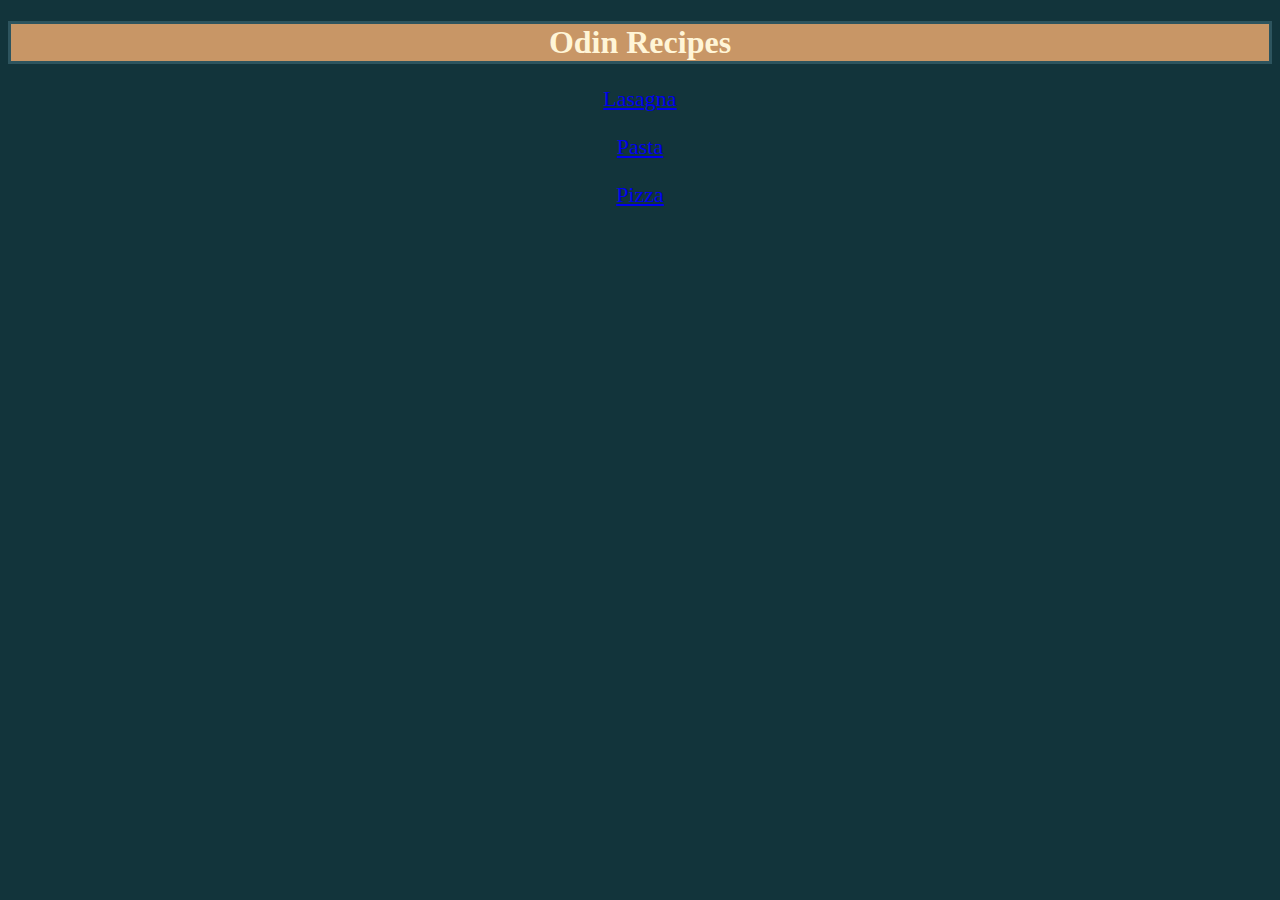
<file: index.html>
<!DOCTYPE html>

<html lang=en>
  <head>
    <meta charset="utf-8">
    <title>Odin Recipes</title>
    <link rel="stylesheet" href="styles.css">
  </head>
  <body>
    <h1 class="center">Odin Recipes</h1>
      <div class="recipelist">
	<p><a href="recipes/lasagna.html">Lasagna</a></p>
	<p><a href="recipes/pasta.html">Pasta</a></p>
	<p><a href="recipes/pizza.html">Pizza</a></p>
      </div>
  </body>
</html>
</file>
<file: styles.css>
body {
  background: #12343b;
  color: #fff5d7;
}
div.recipelist,
h1 {
  text-align: center;
}

div.recipelist {
  font-size: 22px;
}

h1.center {
  padding: 0px;
  border-style: solid;
  border-color: #2d545e;
  text-align: center;
  background-color: #c89666;
}

img.center {
  display: block;
  margin-left: auto;
  margin-right: auto;
  width: 30%;
}

h3.subheading {
  text-align: left;
}

h3.subheading.center {
  text-align: center;
}
</file>
